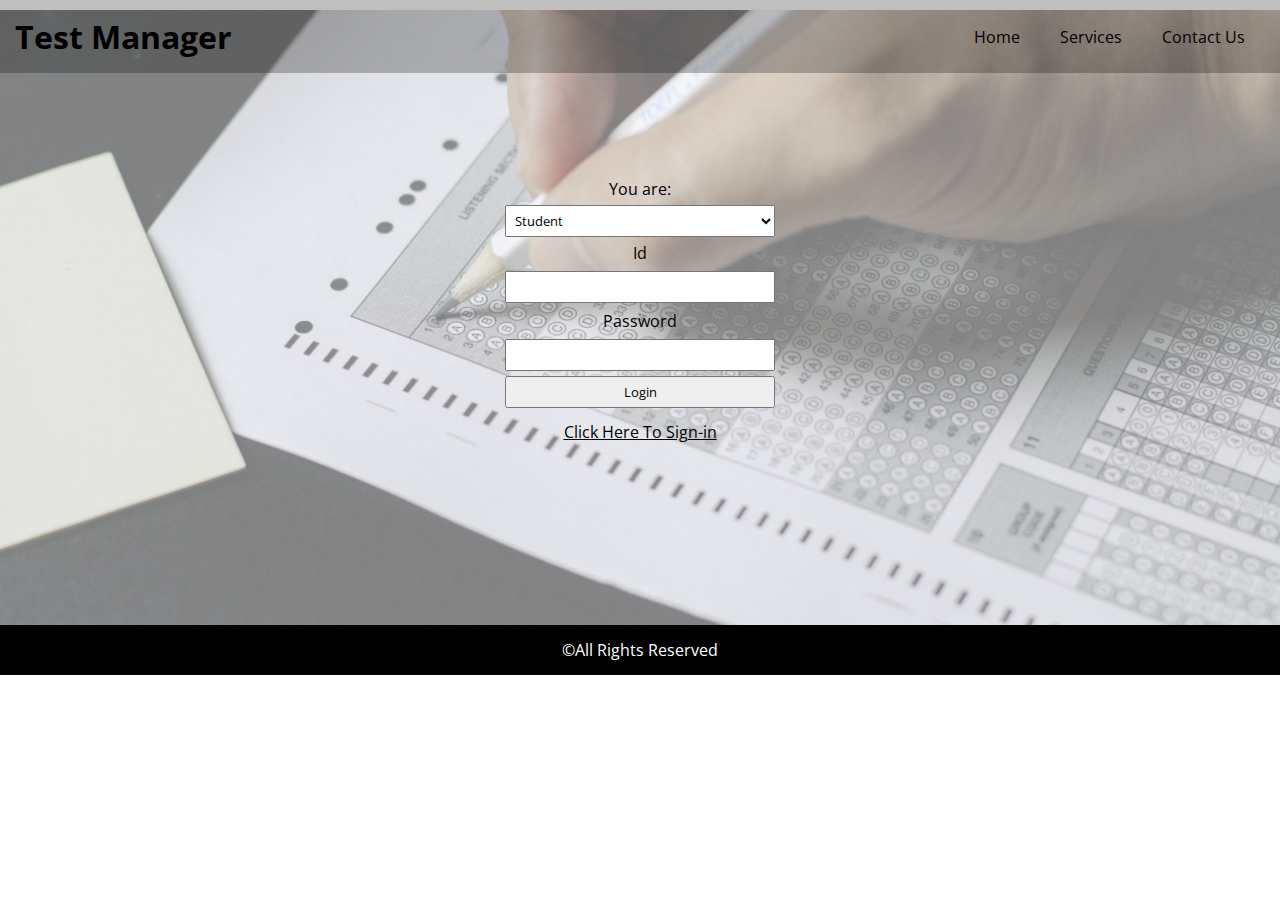
<file: test_management_system/index.html>
<!DOCTYPE html>
<html lang="en">
<head>
    <meta charset="UTF-8">
    <meta http-equiv="X-UA-Compatible" content="IE=edge">
    <meta name="viewport" content="width=device-width, initial-scale=1.0">
    <title>Test Management System</title>
    <link rel="stylesheet" href="./style/style.css">
</head>
<body>
    <nav id="navbar">
        <div id="logo">
            <h1>Test Manager</h1>
        </div>
        <div id="navigation-menu">
            <ul>
                <li><a href="#">Home</a></li>
                <li><a href="#">Services</a></li>
                <li><a href="#">Contact Us</a></li>
            </ul>
        </div>
    </nav>

    

    <section id="login">
        <div class="login-form">
            <form>
                <label for="account-type">You are:</label>
                <Select name="account-type" id="account-type">
                    <option value="student">Student</option>
                    <option value="teacher">Teacher</option>
                </Select>
                <label for="id">Id</label>
                <input type="text" name="id">
                <label for="password">Password</label>
                <input type="password" name="password">
                <input type="button" value="Login" id="form-button">
                <a href="#">Click Here To Sign-in</a>
            </form>
        </div>
    </section>
    <footer id="footer">
        ©All Rights Reserved
    </footer>
</body>
</html>
</file>
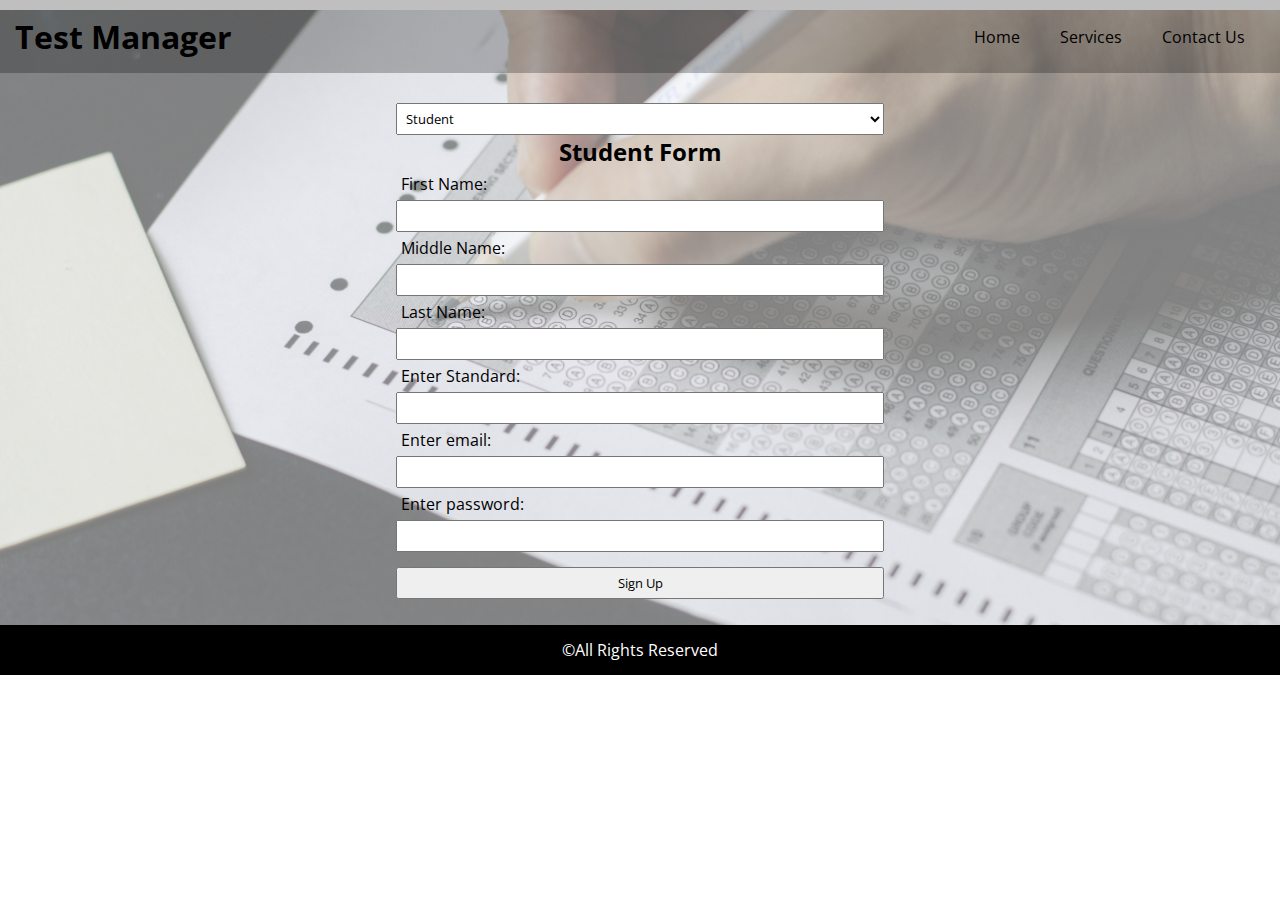
<file: test_management_system/signup.html>
<!DOCTYPE html>
<html lang="en">

<head>
    <meta charset="UTF-8">
    <meta http-equiv="X-UA-Compatible" content="IE=edge">
    <meta name="viewport" content="width=device-width, initial-scale=1.0">
    <title>Sign Up</title>
    <link rel="stylesheet" href="./style/style.css">
    <script src="index.js"></script>
</head>

<body>
    <nav id="navbar">
        <div id="logo">
            <h1>Test Manager</h1>
        </div>
        <div id="navigation-menu">
            <ul>
                <li><a href="#">Home</a></li>
                <li><a href="#">Services</a></li>
                <li><a href="#">Contact Us</a></li>
            </ul>
        </div>
    </nav>



    <section id="login">
        <div class="sign-up">

            <select name="account" id="account" onchange="ShowHideDiv()">
                <option value="student">Student</option>
                <option value="teacher">Teacher</option>
            </select>


            <div id="student" class="form-div">
                <h2>Student Form</h2>
                <form>
                    <label for="first-name">First Name:</label>
                    <input type="text" name="first-name" id="first-name">
                    <label for="middle-name">Middle Name:</label>
                    <input type="text" name="middle-name" id="middle-name">
                    <label for="last-name">Last Name:</label>
                    <input type="text" name="last-name" id="last-name">
                    <label for="standard">Enter Standard:</label>
                    <input type="number" name="standard" id="standard" min="6" max="12">
                    <label for="email">Enter email:</label>
                    <input type="email" name="email" id="email">
                    <label for="password">Enter password:</label>
                    <input type="password" name="password" id="password">
                    <input type="button" value="Sign Up" class="btn">
                </form>
            </div>
            <div id="teacher" class="form-div">
                <h2>Teacher Form</h2>
                <form>
                    <label for="first-name-teacher">First Name:</label>
                    <input type="text" name="first-name-teacher" id="first-name-teacher">
                    <label for="middle-name-teacher">Middle Name:</label>
                    <input type="text" name="middle-name-teacher" id="middle-name-teacher">
                    <label for="last-name-teacher">Last Name:</label>
                    <input type="text" name="last-name-teacher" id="last-name-teacher">
                    <label for="subject">Enter Subject:</label>
                    <input type="text" name="subject" id="subject">
                    <label for="email-teacher">Enter email:</label>
                    <input type="email" name="email-teacher" id="email-teacher">
                    <label for="password-teacher">Enter password:</label>
                    <input type="password" name="password-teacher" id="password-teacher">
                    <input type="button" value="Sign Up" class="btn">
                </form>
            </div>
        </div>



    </section>
    <footer id="footer">
        ©All Rights Reserved
    </footer>
</body>

</html>
</file>
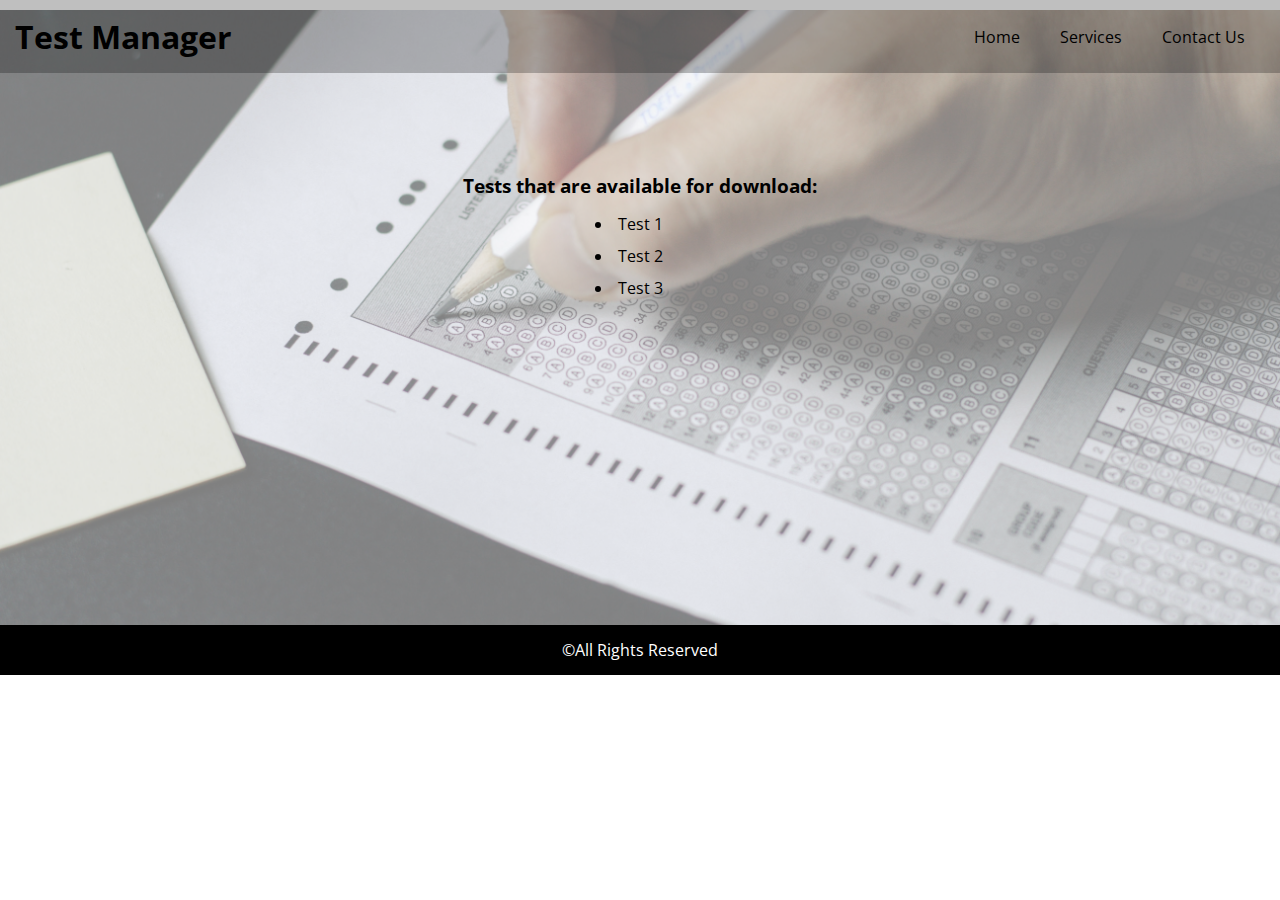
<file: test_management_system/student.html>
<!DOCTYPE html>
<html lang="en">

<head>
    <meta charset="UTF-8">
    <meta http-equiv="X-UA-Compatible" content="IE=edge">
    <meta name="viewport" content="width=device-width, initial-scale=1.0">
    <title>Download Tests</title>
    <link rel="stylesheet" href="./style/style.css">
</head>

<body>
    <nav id="navbar">
        <div id="logo">
            <h1>Test Manager</h1>
        </div>
        <div id="navigation-menu">
            <ul>
                <li><a href="#">Home</a></li>
                <li><a href="#">Services</a></li>
                <li><a href="#">Contact Us</a></li>
            </ul>
        </div>
    </nav>



    <section id="login">
        <div id="student-block">
            <h3>Tests that are available for download:</h3>
            <ul>
                <li><a href="#">Test 1</a></li>
                <li><a href="#">Test 2</a></li>
                <li><a href="#">Test 3</a></li>
            </ul>

        </div>
    </section>
    <footer id="footer">
        ©All Rights Reserved
    </footer>
</body>

</html>
</file>
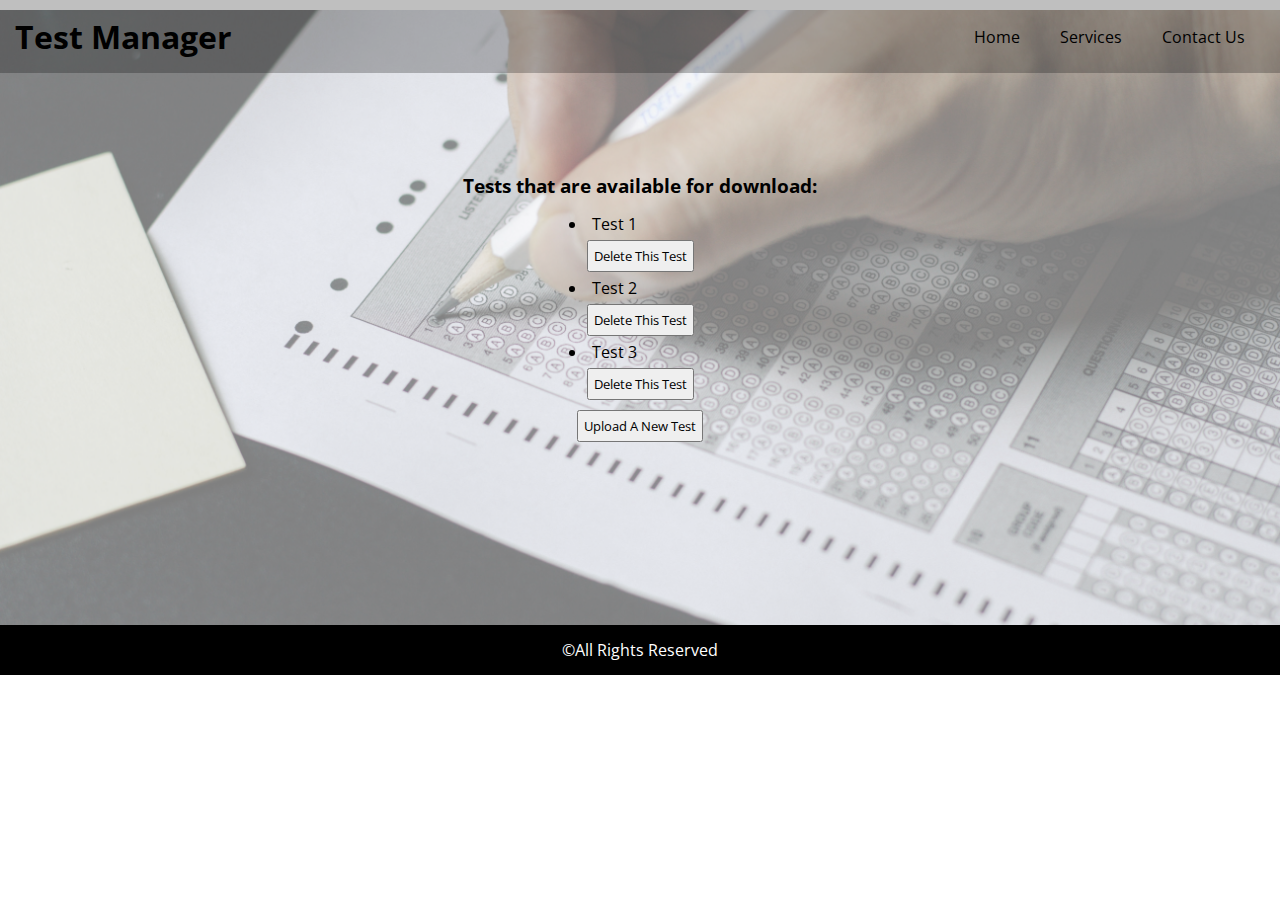
<file: test_management_system/teacher.html>
<!DOCTYPE html>
<html lang="en">

<head>
    <meta charset="UTF-8">
    <meta http-equiv="X-UA-Compatible" content="IE=edge">
    <meta name="viewport" content="width=device-width, initial-scale=1.0">
    <title>Tests</title>
    <link rel="stylesheet" href="./style/style.css">
</head>

<body>
    <nav id="navbar">
        <div id="logo">
            <h1>Test Manager</h1>
        </div>
        <div id="navigation-menu">
            <ul>
                <li><a href="#">Home</a></li>
                <li><a href="#">Services</a></li>
                <li><a href="#">Contact Us</a></li>
            </ul>
        </div>
    </nav>



    <section id="login">
        <div id="teacher-block">
            <h3>Tests that are available for download:</h3>
            <ul>
                <li><a href="#">Test 1</a></li>
                <input type="button" value="Delete This Test">        
                <li><a href="#">Test 2</a></li>
                <input type="button" value="Delete This Test">    
                <li><a href="#">Test 3</a></li>
                <input type="button" value="Delete This Test">
            </ul>

            <input type="button" value="Upload A New Test">

        </div>
    </section>
    <footer id="footer">
        ©All Rights Reserved
    </footer>
</body>

</html>
</file>
<file: test_management_system/style/style.css>
/* imports  */
@import url('https://fonts.googleapis.com/css2?family=Open+Sans&display=swap');

/* CSS RESET */
* {
    margin: 0;
    padding: 0;
    box-sizing: border-box;
    font-family: 'Open Sans', sans-serif;
}

/* Navigation bar  */

#navbar {
    position: relative;
    display: flex;
    justify-content: space-between;
    padding: 15px;
    align-items: center;
    background: #00000040;

}

#navbar #navigation-menu ul {
    display: flex;

}

#navigation-menu ul li {
    list-style: none;
    padding: 0px 5px;
}

#navigation-menu ul li a {
    color: black;
    text-decoration: none;
    padding: 5px 15px;
    cursor: pointer;
    border-radius: 20px;
}

#navigation-menu ul li a:hover {
    background-color: white;
}



/* login form  */
#login {
    padding: 100px;
    position: relative;
    height: 34.5rem;
}

#login::before {
    content: "";
    background: center/cover no-repeat url(../img/test.jpg);
    position: absolute;
    top: -63px;
    bottom: 0;
    left: 0;
    right: 0;
    z-index: -2;
    opacity: 0.5;

}

.login-form {
    margin: auto;
    width: 50%;

}

#account-type {
    width: 50%;
    padding: 5px;
}



.login-form form {
    display: flex;
    flex-direction: column;
    justify-content: center;
    text-align: center;
    align-items: center;
}

.login-form form input {
    width: 50%;
    margin: 2px;
    padding: 5px;
}

#form-button {
    margin: 3px;
}

.login-form form label {
    margin: 5px 0px;
}

.login-form form a {
    color: black;
    padding: 10px;
}

/* footer  */
#footer {
    background-color: black;
    color: white;
    display: flex;
    text-align: center;
    align-items: center;
    justify-content: center;
    height: 50px;
}

/* signup page  */

#login .sign-up {
    display: flex;
    flex-direction: column;
    margin: -70px;

}

#account {
    margin: auto;
    width: 40%;
    padding: 5px;
}


#login #teacher {
    display: none;
}

#login .form-div form {
    margin: auto;
    width: 40%;
    display: flex;
    flex-direction: column;

}


#login .form-div h2 {
    text-align: center;
}

.form-div label {
    padding: 5px;
}

.form-div input {
    padding: 5px;
}

.form-div .btn {
    margin-top: 15px;
}

/* student page */

#login #student-block {
    display: flex;
    flex-direction: column;
    justify-content: center;
    align-items: center;
}

#login #student-block ul {
    padding: 10px;
}

#login #student-block ul li {
    padding: 5px;
}

#login #student-block ul li a {
    color: black;
    text-decoration: none;
}

/* teacher page  */

#login #teacher-block {
    display: flex;
    flex-direction: column;
    justify-content: center;
    align-items: center;
}

#login #teacher-block ul li a:hover {
    color: blue;
    text-decoration: underline;
}

#login #teacher-block ul {
    padding: 10px;
}

#login #teacher-block ul li {
    padding: 5px;
}

#login #teacher-block ul li a {
    color: black;
    text-decoration: none;
}

#login #teacher-block ul li a:hover {
    color: blue;
    text-decoration: underline;
}

#login #teacher-block input {
    padding: 5px;
}
</file>
